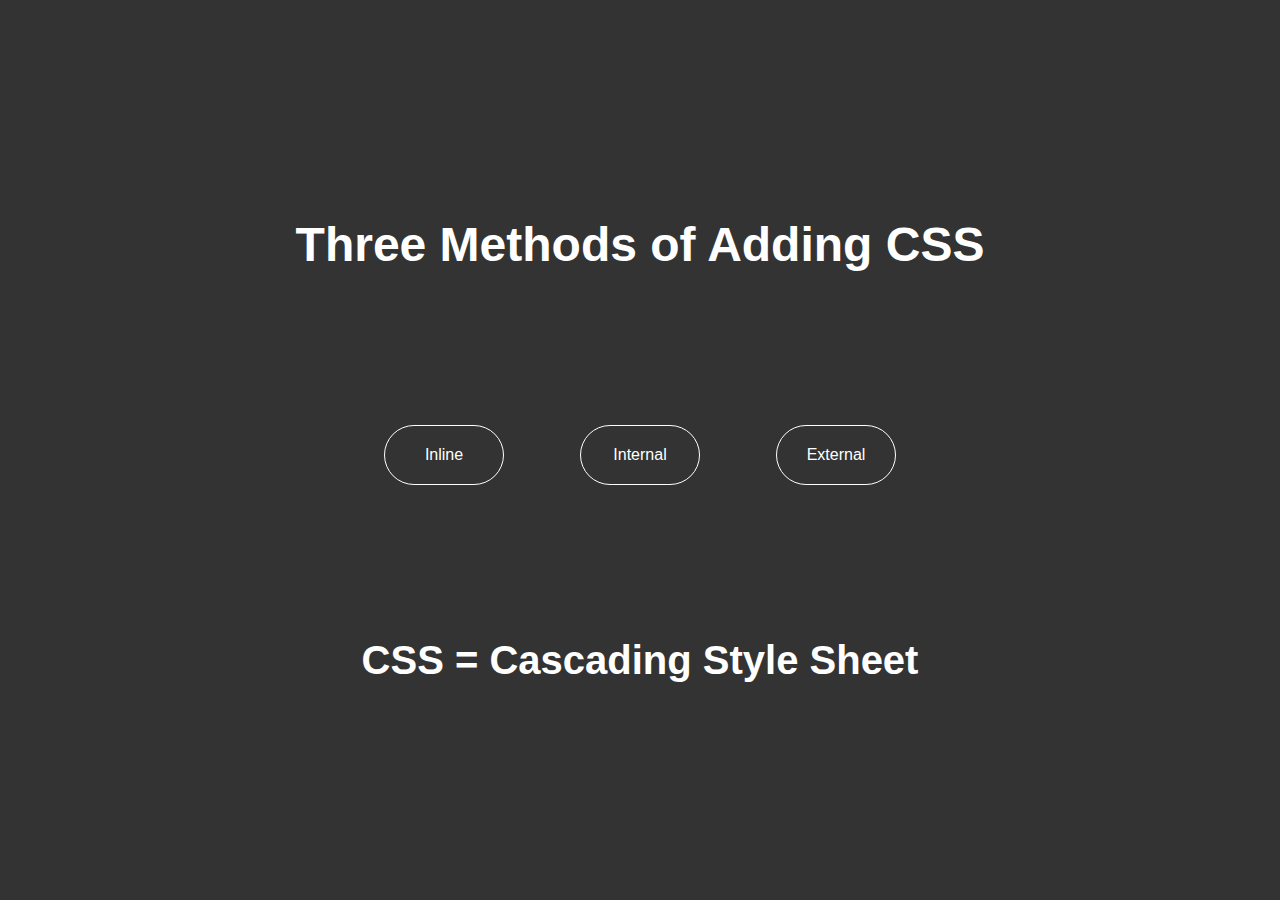
<file: index.html>
<!DOCTYPE html>
<html lang="en">

<head>
  <meta charset="UTF-8">
  <meta name="viewport" content="width=device-width, initial-scale=1.0">
  <title>Adding CSS</title>
  <style>
    * {
      margin: 0;
      padding: 0;
      box-sizing: border-box;
      font-family: sans-serif;
    }

    body {
      width: 100%;
      height: 100vh;
      background: #333;
      color: #fff;
      display: flex;
      justify-content: space-around;
      align-items: center;
      flex-direction: column;
      padding: 150px 0;
    }

    .container {
      width: 40%;
      height: 100px;
      display: flex;
      justify-content: space-between;
      align-items: center;
      text-align: center;
    }

    .btn {
      width: 120px;
      padding: 20px 0;
      border: 1px solid #fff;
      color: #fff;
      text-decoration: none;
      border-radius: 50px;
      transition: 0.5s;
    }

    .btn:hover {
      color: #000;
      background-color: #fff;
    }

    h1{
      font-size: 3rem;
    }
    h2{
      font-size: 2.5rem;
    }
  </style>
</head>

<body>

  <h1>Three Methods of Adding CSS</h1>
  
  <!-- Create 3 Links to The 3 Webpages: inline, internal and external -->
  <div class="container">
    <a class="btn" href="./inline.html" target="_blank">Inline</a>
    <a class="btn" href="./internal.html" target="_blank">Internal</a>
    <a class="btn" href="./external.html" target="_blank">External</a>
  </div>

  <h2>CSS = Cascading Style Sheet</h2>

</body>

</html>
</file>
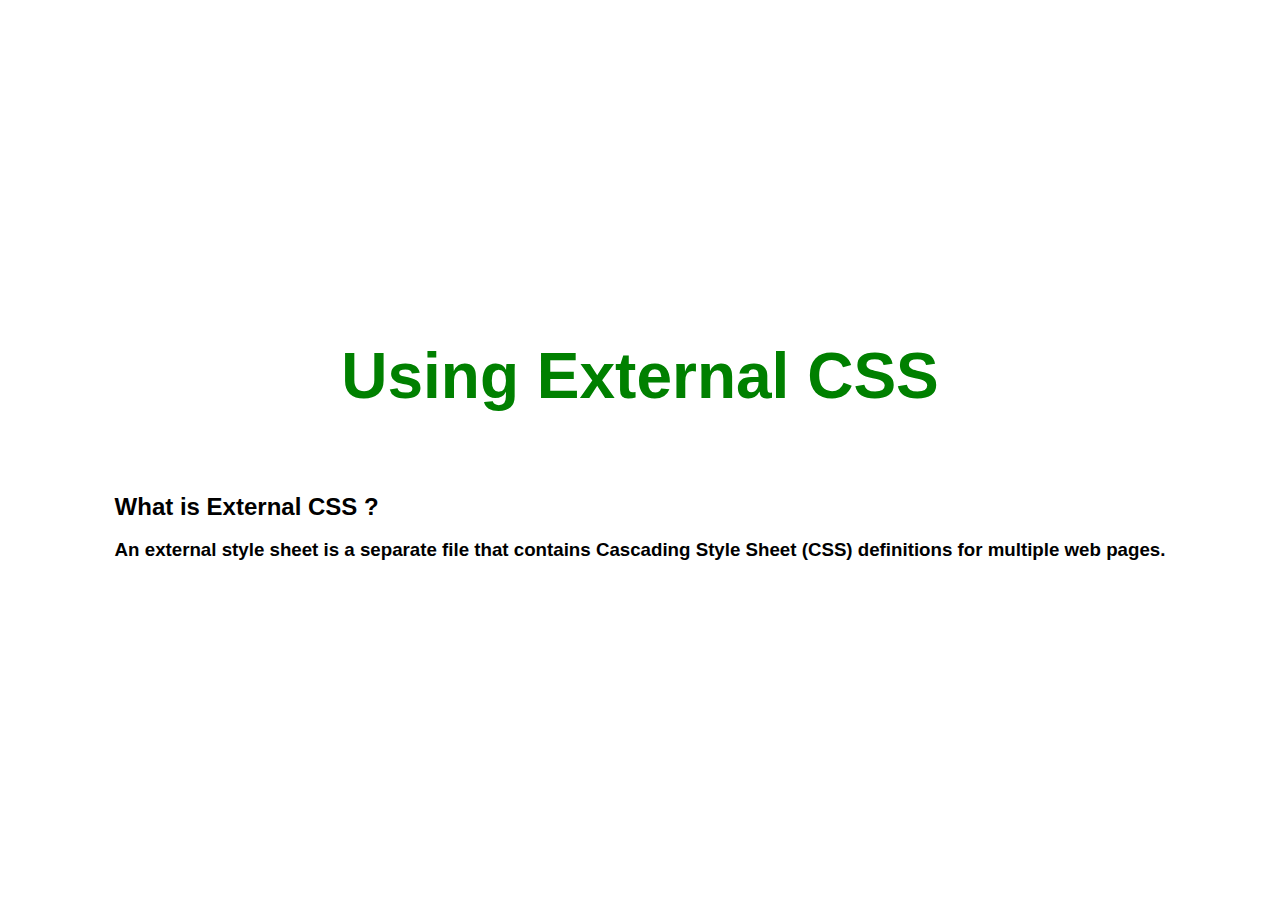
<file: external.html>
<!DOCTYPE html>
<html lang="en">

<head>
  <meta charset="UTF-8">
  <meta name="viewport" content="width=device-width, initial-scale=1.0">
  <title>External CSS</title>
  <link rel="stylesheet" href="./external.css">
</head>

<body>

  <h1>Using External CSS</h1>

  <div class="container">
    <h2>What is External CSS ?</h2><br>
    <h3>An external style sheet is a separate file that contains Cascading Style Sheet (CSS) definitions for multiple web pages. </h3>
  </div>

</body>

</html>
</file>
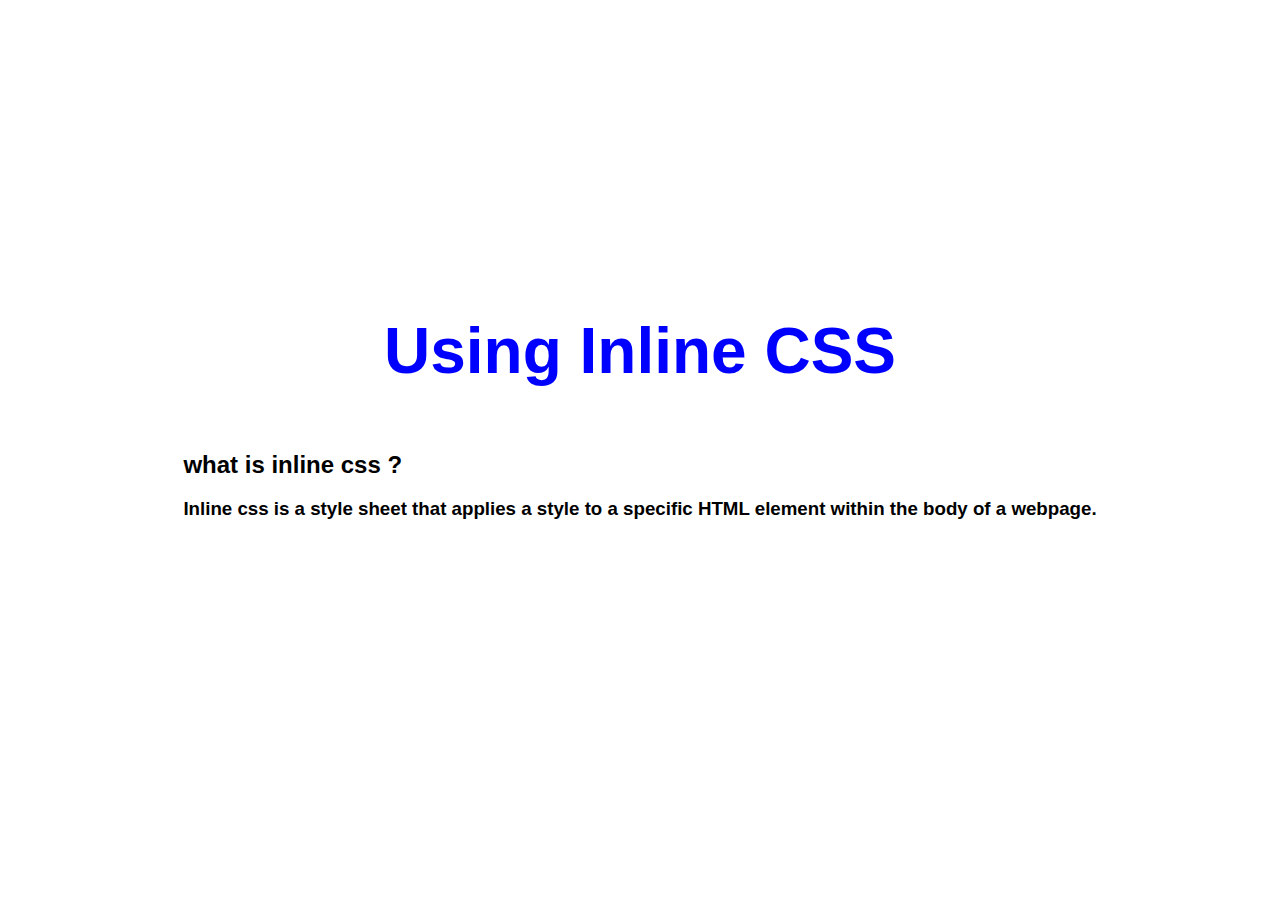
<file: inline.html>
<!DOCTYPE html>
<html lang="en">

<head>
  <meta charset="UTF-8">
  <meta name="viewport" content="width=device-width, initial-scale=1.0">
  <title>Inline CSS</title>
</head>

<body
  style="width: 90%; height: 90vh; display: flex; justify-content: center; align-items: center; flex-direction: column; margin: 0 auto; color: #fff; font-family: sans-serif;">

  <h1 style="color: blue; font-size: 4rem;">Using Inline CSS</h1>

  <div class="container" style="color: #000;">
    <h2>what is inline css ?</h2>
    <h3>Inline css is a style sheet that applies a style to a specific HTML element within the body of a webpage. </h3>
  </div>

</body>

</html>
</file>
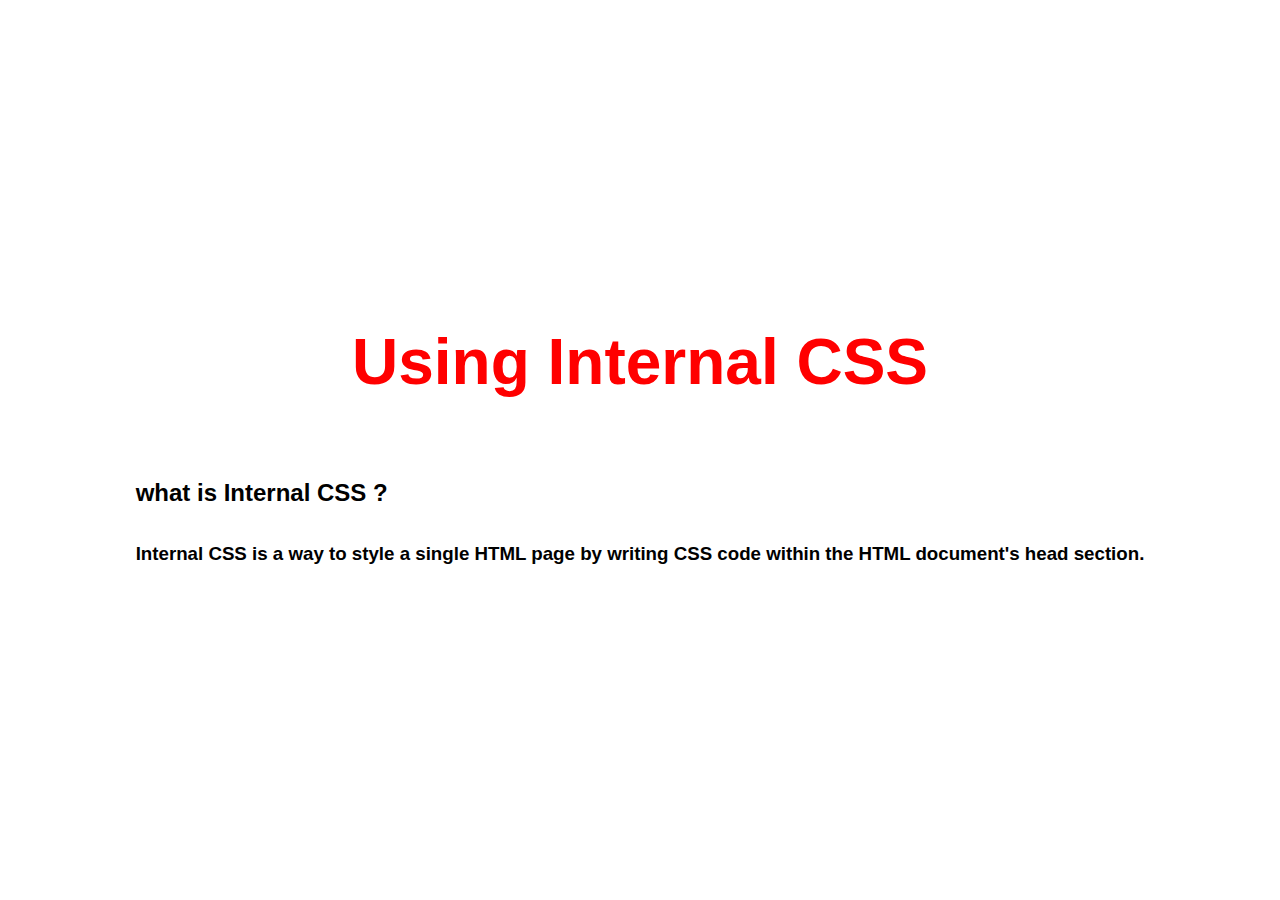
<file: internal.html>
<!DOCTYPE html>
<html lang="en">

<head>
  <meta charset="UTF-8">
  <title>Internal CSS</title>
  <style>
    * {
      margin: 0;
      padding: 0;
      box-sizing: border-box;
      font-family: sans-serif;
    }

    body {
      width: 90%;
      height: 90vh;
      display: flex;
      justify-content: center;
      align-items: center;
      flex-direction: column;
      margin: 0 auto;
    }

    h1 {
      color: red;
      font-size: 4rem;
      padding: 80px;
    }
  </style>
</head>

<body>
  <h1>Using Internal CSS</h1>
  <div class="container">
    <h2>what is Internal CSS ?</h2><br><br>
    <h3>Internal CSS is a way to style a single HTML page by writing CSS code within the HTML document's head section.
    </h3>
  </div>
</body>

</html>
</file>
<file: external.css>
*{
  margin: 0;
  padding: 0;
  box-sizing: border-box;
  font-family: sans-serif;
}

body{
  width: 100%;
  height: 100vh;
  display: flex;
  justify-content: center;
  align-items: center;
  flex-direction: column;
}
h1 {
  font-size: 4rem;
  color: green;
  padding-bottom: 80px;
}
</file>
